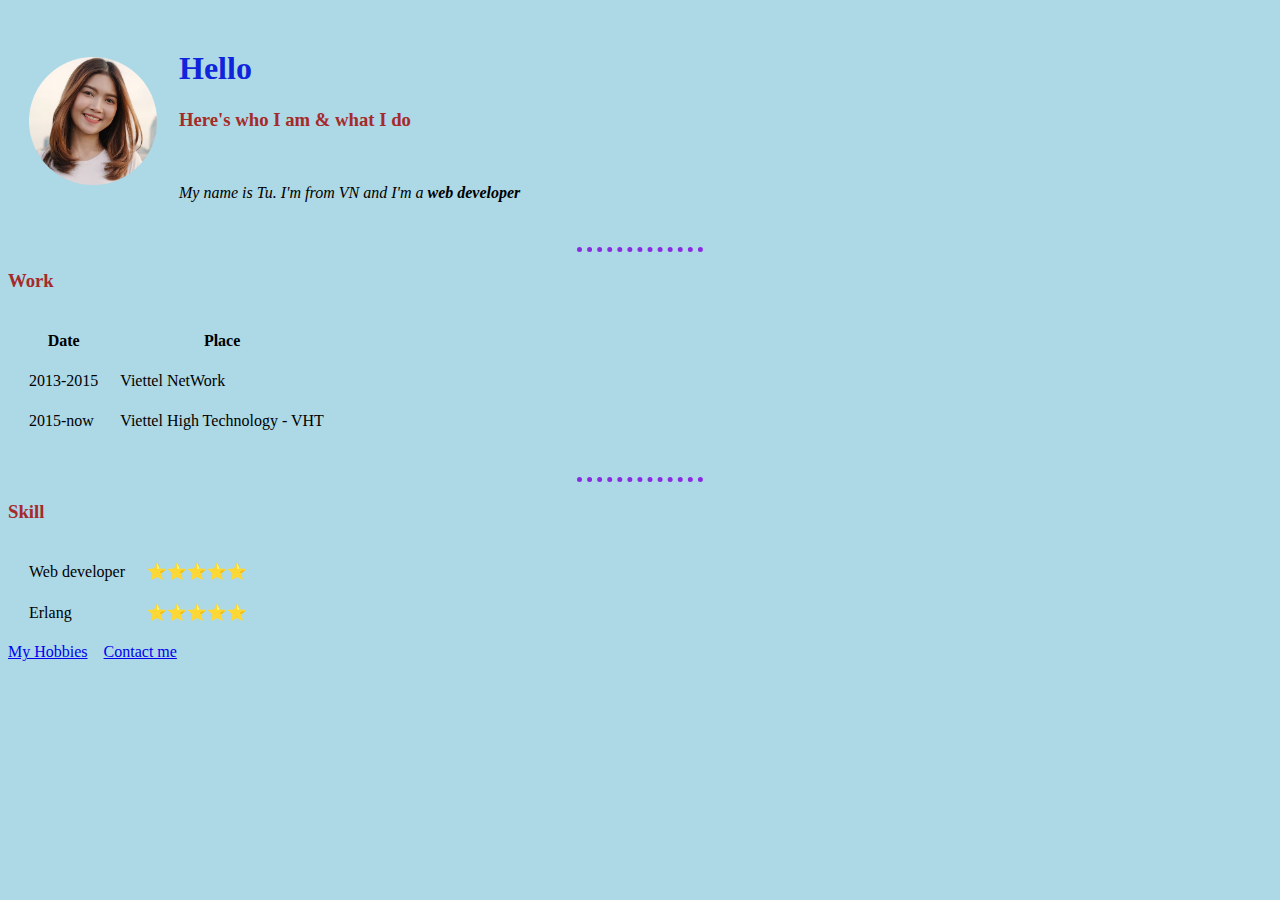
<file: index.html>
<!DOCTYPE html>
<html lang="en">

<head>
  <meta charset="UTF-8" />
  <title>CV</title>
  <link rel="stylesheet" href="css/style.css">
</head>

<body>
  <table cellspacing="20">
    <tr>
      <td>
        <img src="images/avatar.png" alt="tu avatar" style="width: 128px; height: 128px" />
      </td>
      <td>
        <h1>Hello</h1>
        <h3>Here's who I am & what I do</h3>
        <br />
        <em>
          <p>
            My name is Tu. I'm from VN and I'm a
            <strong>web developer</strong>
          </p>
        </em>
      </td>
    </tr>
  </table>
  <hr>
  <h3>Work</h3>
  <table cellspacing="20">
    <tr>
      <th>Date</th>
      <th>Place</th>
    </tr>
    <tr>
      <td>2013-2015</td>
      <td>Viettel NetWork</td>
    </tr>
    <tr>
      <td>2015-now</td>
      <td>Viettel High Technology - VHT</td>
    </tr>
  </table>
  <br>
  <hr>
  <h3>Skill</h3>
  <table cellspacing="20">
    <tr>
      <td>Web developer</td>
      <td>⭐⭐⭐⭐⭐</td>
    </tr>
    <tr>
      <td>Erlang</td>
      <td>⭐⭐⭐⭐⭐</td>
    </tr>
  </table>
  <a href="myhobbies.html">My Hobbies</a> &nbsp;&nbsp;
  <a href="contact.html">Contact me</a>
</body>

</html>
</file>
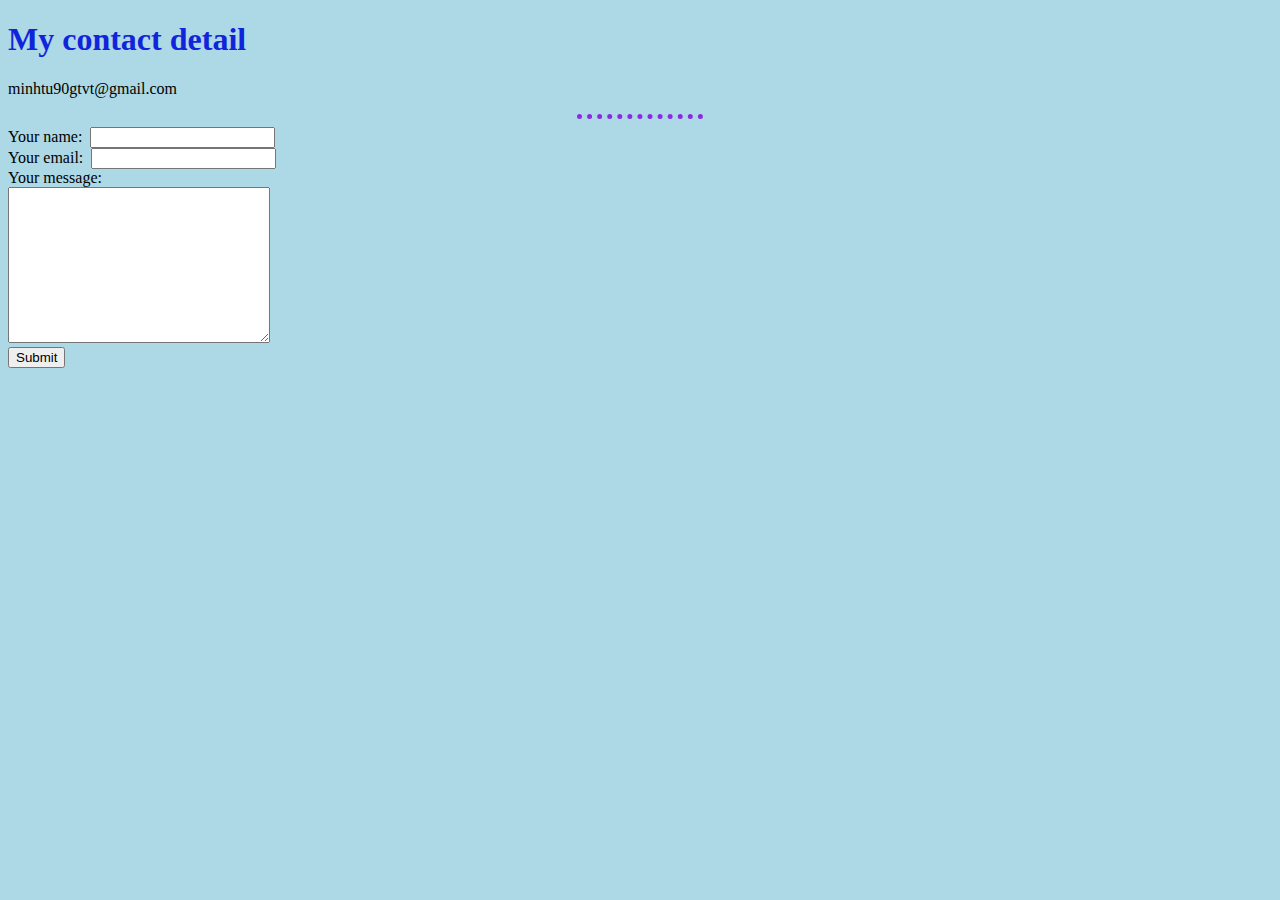
<file: contact.html>
<!DOCTYPE html>
<html lang="en">

<head>
    <meta charset="UTF-8">

    <title>Contact</title>
    <link rel="stylesheet" href="css/style.css">
</head>

<body>
    <h1>My contact detail</h1>
    <p>minhtu90gtvt@gmail.com</p>
    <hr>
    <form action="mailto:minhtu90gtvt@gmail.com" method="post" enctype="text/plain">
        <label>Your name:</label>&nbsp;
        <input type="text" name="yourName" value=""><br>
        <label>Your email:</label>&nbsp
        <input type="email" name="yourEmail" value=""><br>
        <label>Your message:</label><br>
        <textarea name="yourMessage" id="" cols="30" rows="10"></textarea><br>
        <input type="submit">
    </form>
</body>

</html>
</file>
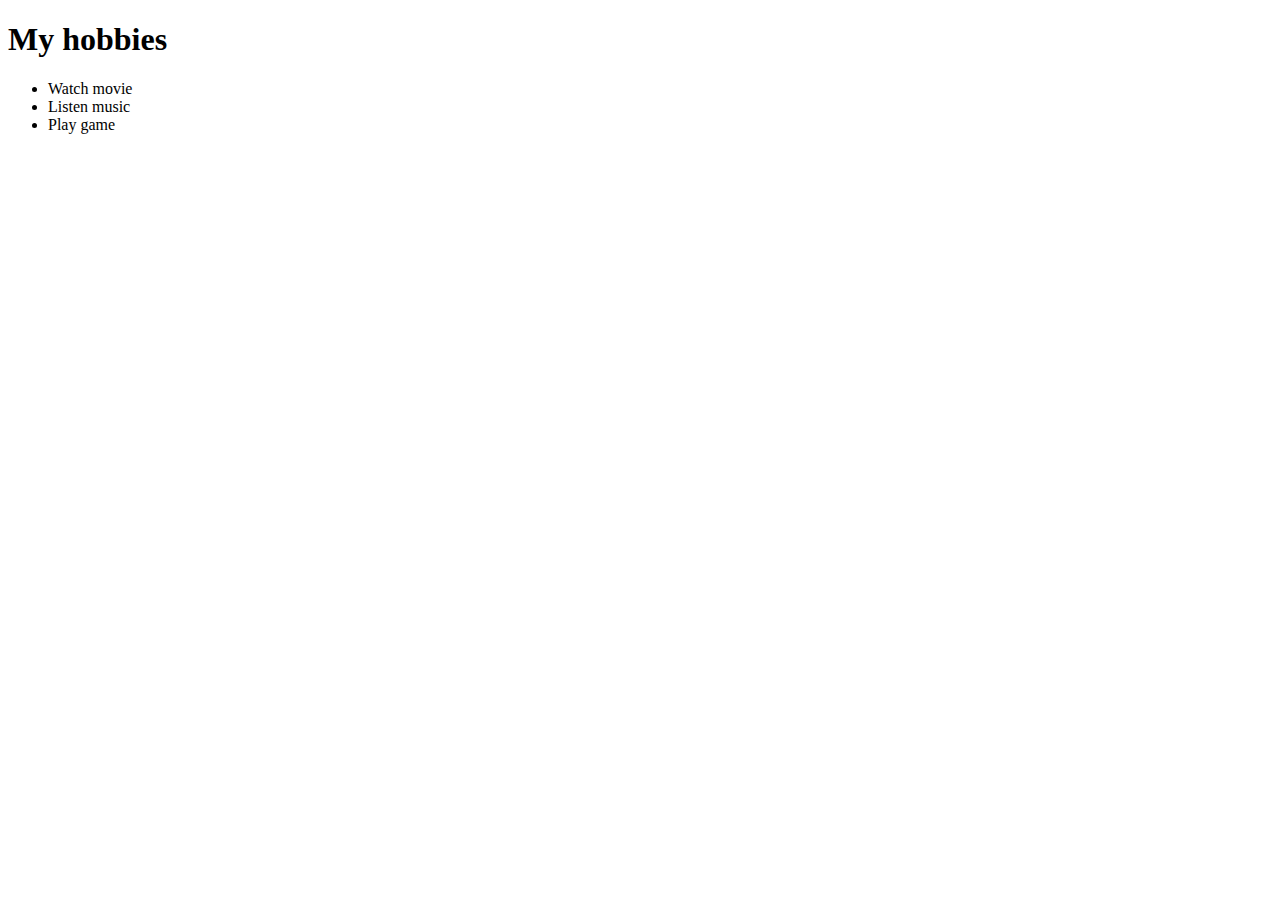
<file: myhobbies.html>
<!DOCTYPE html>
<html lang="en">

<head>
    <meta charset="UTF-8">
    <title>My hobbies</title>
</head>

<body>
    <h1>My hobbies</h1>
    <ul>
        <li>Watch movie</li>
        <li>Listen music</li>
        <li>Play game</li>
    </ul>
</body>

</html>
</file>
<file: css/style.css>
body {
  background-color: lightblue;
}

h1 {
  color: #1025db;
}

h3 {
  color: brown;
}

hr {
  border-style: none;
  border-color: blueviolet;
  border-top-style: dotted;
  width: 10%;
  border-width: 5px;
}
</file>
